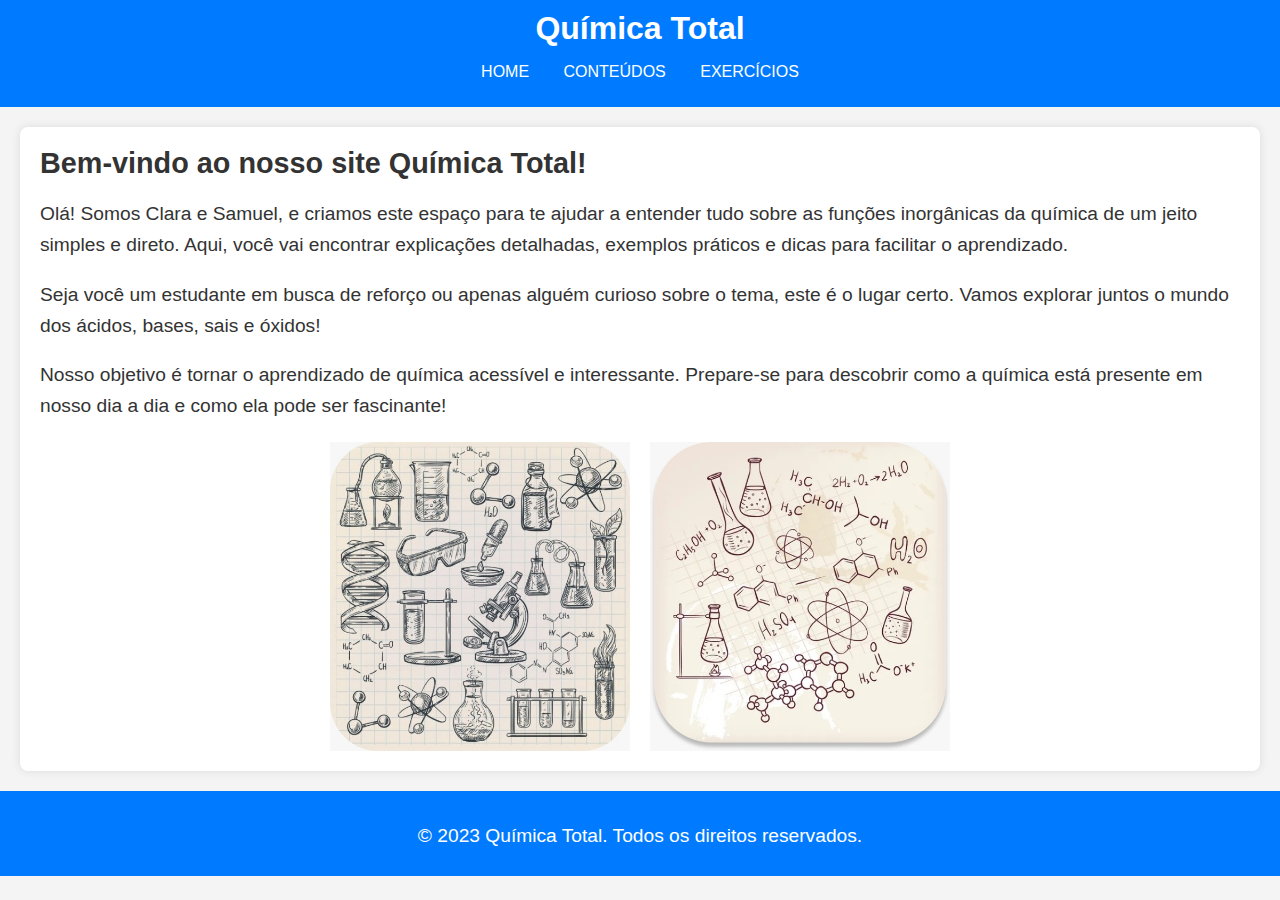
<file: index.html>
<!DOCTYPE html>
<html lang="pt-BR">
<head>
    <meta charset="UTF-8">
    <meta name="viewport" content="width=device-width, initial-scale=1.0">
    <link rel="stylesheet" href="styles.css">
    <title>Química Total</title>
</head>
<body>
    <header>
        <h1>Química Total</h1>
        <nav>
            <ul><li><a href="index.html">HOME</a></li>
                <li><a href="conteudos.html">CONTEÚDOS</a></li>
                <li><a href="exercicios.html">EXERCÍCIOS</a></li>
            </ul>
        </nav>
    </header>

    <main>
        <section id="home">
            <h2>Bem-vindo ao nosso site Química Total!</h2>
            <p>Olá! Somos Clara e Samuel, e criamos este espaço para te ajudar a entender tudo sobre as funções inorgânicas da química de um jeito simples e direto. Aqui, você vai encontrar explicações detalhadas, exemplos práticos e dicas para facilitar o aprendizado.</p>
            <p>Seja você um estudante em busca de reforço ou apenas alguém curioso sobre o tema, este é o lugar certo. Vamos explorar juntos o mundo dos ácidos, bases, sais e óxidos!</p>
            <p>Nosso objetivo é tornar o aprendizado de química acessível e interessante. Prepare-se para descobrir como a química está presente em nosso dia a dia e como ela pode ser fascinante!</p>
        </section

    
    </main>
     <div class="image-container">
            <img src="image.png" alt="Imagem Esquerda" class="medium-image">
            <img src="image(1).png" alt="Imagem Direita" class="medium-image">
        </div>
      </main>
    
  </main>
    <footer>
        <p>&copy; 2023 Química Total. Todos os direitos reservados.</p>
    </footer>
</body>
      </main>
</html>
</file>
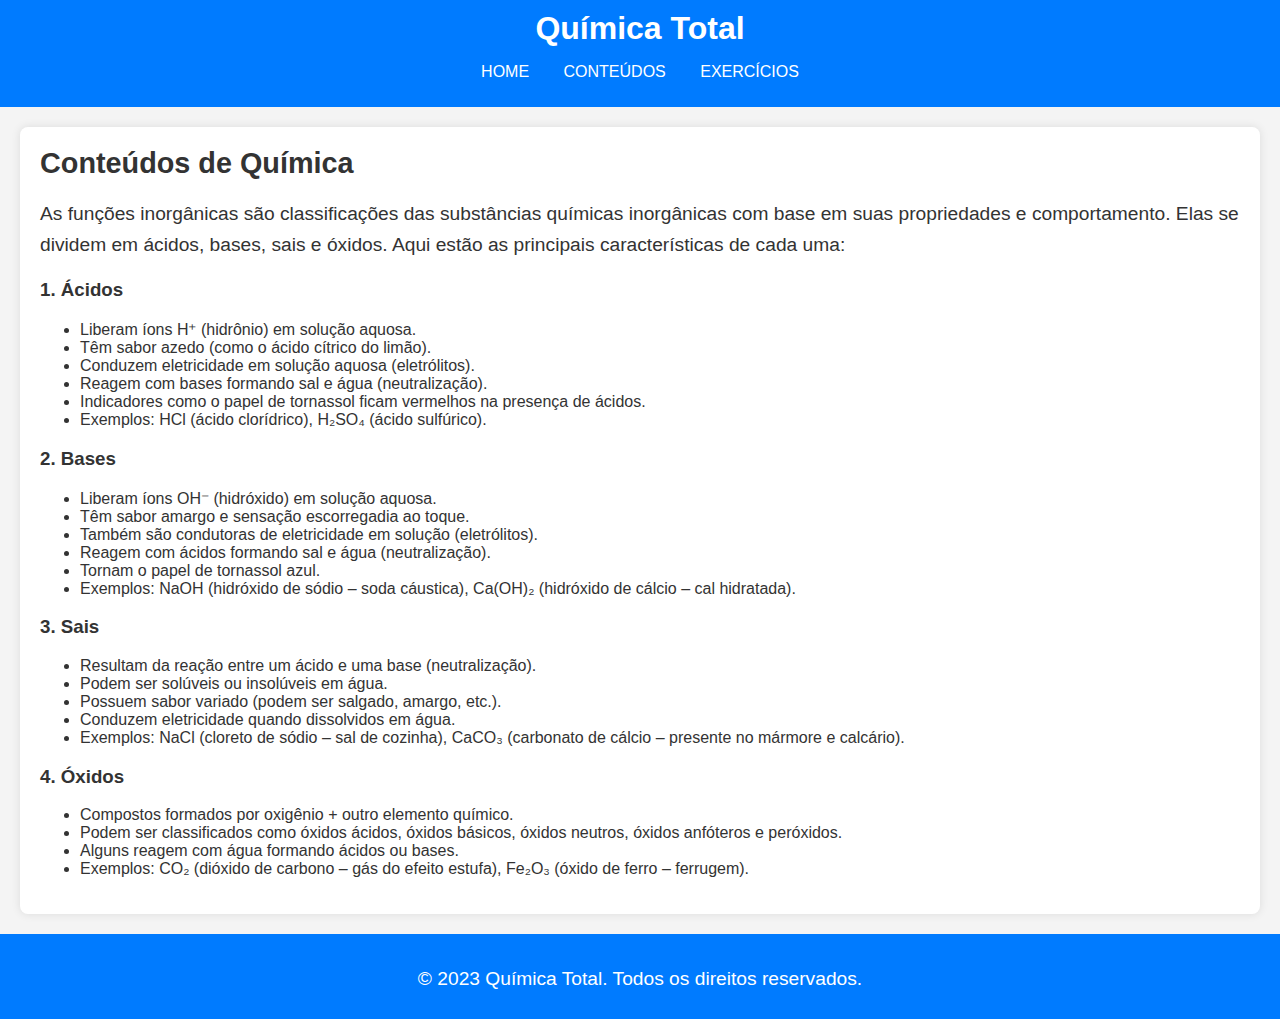
<file: conteudos.html>
<!DOCTYPE html>
<html lang="pt-BR">
<head>
    <meta charset="UTF-8">
    <meta name="viewport" content="width=device-width, initial-scale=1.0">
    <link rel="stylesheet" href="styles.css">
    <title>Química Total - Conteúdos</title>
</head>
<body>
    <header>
        <h1>Química Total</h1>
        <nav>
            <ul>
                <li><a href="index.html">HOME</a></li>
                <li><a href="conteudos.html">CONTEÚDOS</a></li>
                <li><a href="exercicios.html">EXERCÍCIOS</a></li>
            </ul>
        </nav>
    </header>

    <main>
        <section id="conteudos">
            <h2>Conteúdos de Química</h2>
            <p>As funções inorgânicas são classificações das substâncias químicas inorgânicas com base em suas propriedades e comportamento. Elas se dividem em ácidos, bases, sais e óxidos. Aqui estão as principais características de cada uma:</p>

            <h3>1. Ácidos</h3>
            <ul>
                <li>Liberam íons H⁺ (hidrônio) em solução aquosa.</li>
                <li>Têm sabor azedo (como o ácido cítrico do limão).</li>
                <li>Conduzem eletricidade em solução aquosa (eletrólitos).</li>
                <li>Reagem com bases formando sal e água (neutralização).</li>
                <li>Indicadores como o papel de tornassol ficam vermelhos na presença de ácidos.</li>
                <li>Exemplos: HCl (ácido clorídrico), H₂SO₄ (ácido sulfúrico).</li>
            </ul>

            <h3>2. Bases</h3>
            <ul>
                <li>Liberam íons OH⁻ (hidróxido) em solução aquosa.</li>
                <li>Têm sabor amargo e sensação escorregadia ao toque.</li>
                <li>Também são condutoras de eletricidade em solução (eletrólitos).</li>
                <li>Reagem com ácidos formando sal e água (neutralização).</li>
                <li>Tornam o papel de tornassol azul.</li>
                <li>Exemplos: NaOH (hidróxido de sódio – soda cáustica), Ca(OH)₂ (hidróxido de cálcio – cal hidratada).</li>
            </ul>

            <h3>3. Sais</h3>
            <ul>
                <li>Resultam da reação entre um ácido e uma base (neutralização).</li>
                <li>Podem ser solúveis ou insolúveis em água.</li>
                <li>Possuem sabor variado (podem ser salgado, amargo, etc.).</li>
                <li>Conduzem eletricidade quando dissolvidos em água.</li>
                <li>Exemplos: NaCl (cloreto de sódio – sal de cozinha), CaCO₃ (carbonato de cálcio – presente no mármore e calcário).</li>
            </ul>

            <h3>4. Óxidos</h3>
            <ul>
                <li>Compostos formados por oxigênio + outro elemento químico.</li>
                <li>Podem ser classificados como óxidos ácidos, óxidos básicos, óxidos neutros, óxidos anfóteros e peróxidos.</li>
                <li>Alguns reagem com água formando ácidos ou bases.</li>
                <li>Exemplos: CO₂ (dióxido de carbono – gás do efeito estufa), Fe₂O₃ (óxido de ferro – ferrugem).</li>
            </ul>

             </main>
    <footer>
        <p>&copy; 2023 Química Total. Todos os direitos reservados.</p>
    </footer>
</body>
      </main>
</html>
</file>
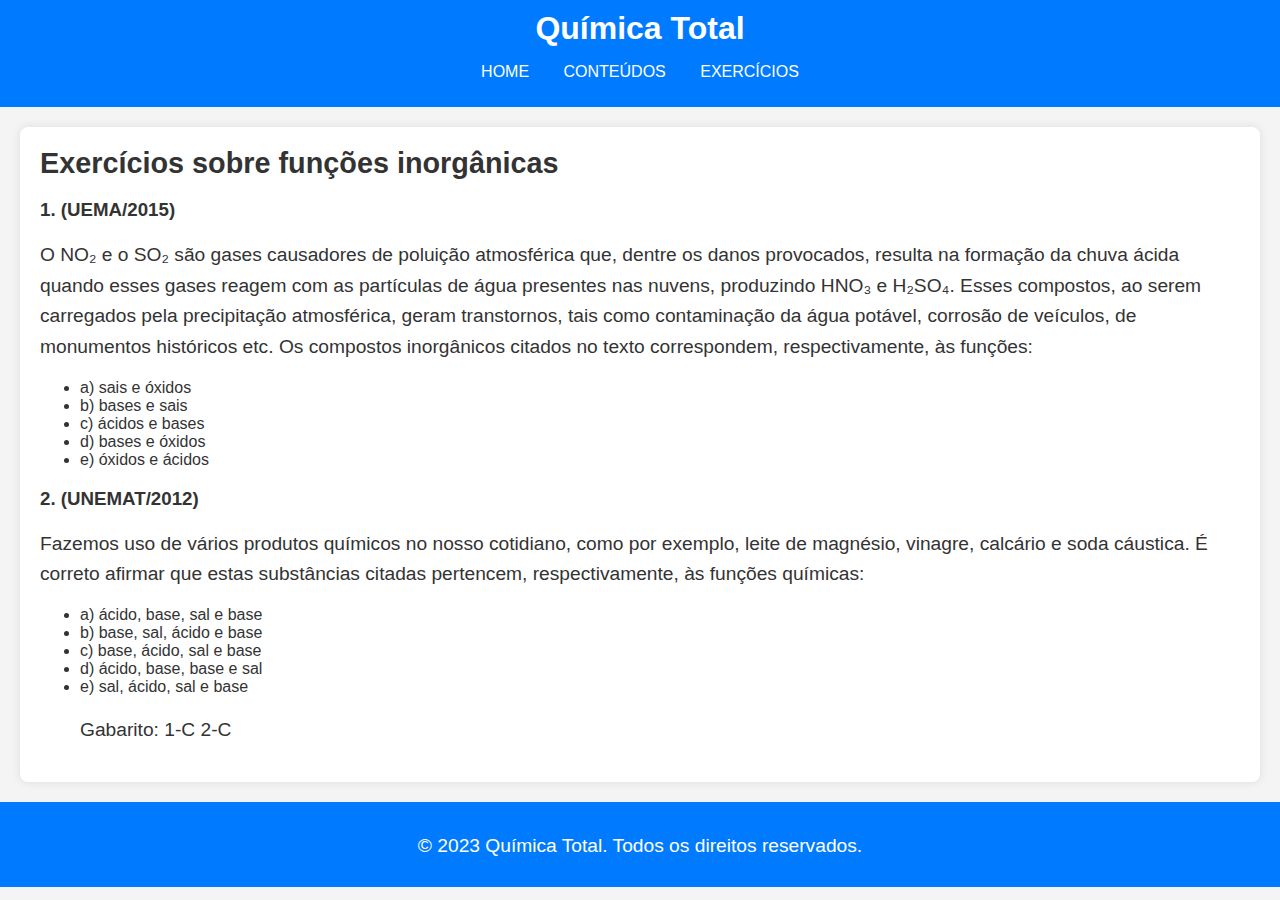
<file: exercicios.html>
<!DOCTYPE html>
<html lang="pt-BR">
<head>
    <meta charset="UTF-8">
    <meta name="viewport" content="width=device-width, initial-scale=1.0">
    <link rel="stylesheet" href="styles.css">
    <title>Química Total - Exercícios</title>
</head>
<body>
    <header>
        <h1>Química Total</h1>
        <nav>
            <ul>
                <li><a href="index.html">HOME</a></li>
                <li><a href="conteudos.html">CONTEÚDOS</a></li>
                <li><a href="exercicios.html">EXERCÍCIOS</a></li>
            </ul>
        </nav>
    </header>

    <main>
        <section id="exercicios">
            <h2>Exercícios sobre funções inorgânicas</h2>

            <h3>1. (UEMA/2015)</h3>
            <p>O NO₂ e o SO₂ são gases causadores de poluição atmosférica que, dentre os danos provocados, resulta na formação da chuva ácida quando esses gases reagem com as partículas de água presentes nas nuvens, produzindo HNO₃ e H₂SO₄. Esses compostos, ao serem carregados pela precipitação atmosférica, geram transtornos, tais como contaminação da água potável, corrosão de veículos, de monumentos históricos etc. Os compostos inorgânicos citados no texto correspondem, respectivamente, às funções:</p>
            <ul>
                <li>a) sais e óxidos</li>
                <li>b) bases e sais</li>
                <li>c) ácidos e bases</li>
                <li>d) bases e óxidos</li>
                <li>e) óxidos e ácidos</li>
            </ul>

            <h3>2. (UNEMAT/2012)</h3>
            <p>Fazemos uso de vários produtos químicos no nosso cotidiano, como por exemplo, leite de magnésio, vinagre, calcário e soda cáustica. É correto afirmar que estas substâncias citadas pertencem, respectivamente, às funções químicas:</p>
            <ul>
                <li>a) ácido, base, sal e base</li>
                <li>b) base, sal, ácido e base</li>
                <li>c) base, ácido, sal e base</li>
                <li>d) ácido, base, base e sal</li>
                <li>e) sal, ácido, sal e base</li>
            <p>Gabarito: 1-C 2-C</p>
              
            </ul>
       
             </main>
    <footer>
        <p>&copy; 2023 Química Total. Todos os direitos reservados.</p>
    </footer>
</body>
      </main>
</html>
</file>
<file: styles.css>
body {
    font-family: Arial, sans-serif;
    margin: 0;
    padding: 0;
    background-color: #f4f4f4;
    color: #333;
}

header {
    background: #007BFF;
    color: white;
    padding: 10px 0;
    text-align: center;
}

nav ul {
    list-style: none;
    padding: 0;
}

nav ul li {
    display: inline;
    margin: 0 15px;
}

nav ul li a {
    color: white;
    text-decoration: none;
}

main {
    padding: 20px;
    max-width: 1200px;
    margin: 20px auto;
    background: white;
    border-radius: 8px;
    box-shadow: 0 0 10px rgba(0, 0, 0, 0.1);
}

h1, h2 {
    margin: 0;
}

h2 {
    font-size: 1.8em; /* Aumenta o tamanho do título secundário */
}

p {
    font-size: 1.2em; /* Aumenta o tamanho do texto */
    line-height: 1.6; /* Aumenta o espaçamento entre as linhas */
    margin-bottom: 15px; /* Adiciona espaço entre os parágrafos */
}

.image-container {
    display: flex;
    justify-content: center; /* Centraliza as imagens */
    margin-top: 20px; /* Espaço acima das imagens */
}

.medium-image {
    width: 300px; /* Aumenta o tamanho das imagens */
    height: auto;
    margin: 0 10px; /* Espaço entre as imagens */
}

footer {
    background: #007BFF;
    color: white;
    text-align: center;
    padding: 10px 0;
    position: relative;
    bottom: 0;
    width: 100%;
}

footer nav ul {
    margin: 0;
}

footer nav ul li {
    display: inline;
    margin: 0 15px;
}

footer nav ul li a {
    color: white;
    text-decoration: none;
}
</file>
